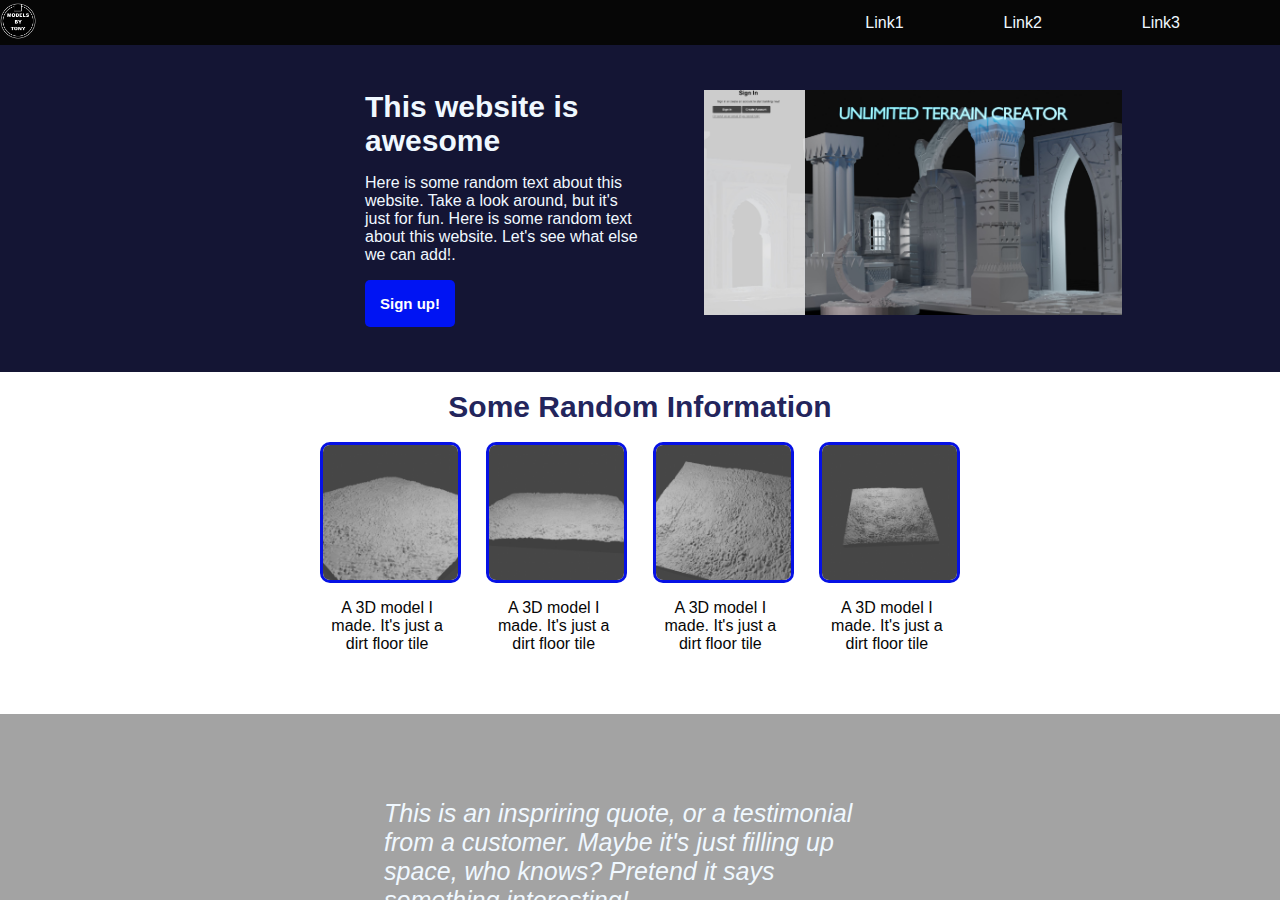
<file: index.html>
<!DOCTYPE html>
<html lang="en">
<head>
    <meta charset="UTF-8">
    <meta http-equiv="X-UA-Compatible" content="IE=edge">
    <meta name="viewport" content="width=device-width, initial-scale=1.0">
    <title>Document</title>
</head>
<link rel="stylesheet" href="style.css" />
<body>

    <div class="background">

        <nav class="header-container">
            <div class="header-link-container" id="hlc1">
                <div class="logo-holder">
                    <img src="./images/ProfilePic.png">
                </div>

            </div>

            <div class="header-link-container" id="hlc2">
                <div>Link1</div>
                <div>Link2</div>
                <div>Link3</div>
            </div>
        </nav>

        <div class="section">
            <div class="content-container1">
                <div class="text-content-container">
                    <strong>This website is awesome</strong>
                    <p>Here is some random text about this website. Take a look around, but it's just for fun. Here is some random text about this website. Let's see what else we can add!.</p>
                    <button>Sign up!</button>
                </div>
            </div>
            <div class="content-container2">
                <img class="image-wide" src="./images/Sgnin.JPG">
            </div>
        </div>



        <div class="section2">
            <strong>Some Random Information</strong>
            <br/>
            <div class="content-container3">
                
                <div class="image-text">
                    <img src="./images/Image1.png">
                    <div class="text-container">
                        <p>A 3D model I made. It's just a dirt floor tile</p>
                    </div>
                    
                </div>
                <div class="image-text">
                    <img src="./images/Image2.png">
                    <div class="text-container">
                        <p>A 3D model I made. It's just a dirt floor tile</p>
                    </div>
                    
                </div>
                <div class="image-text">
                    <img src="./images/Image3.png">
                    <div class="text-container">
                        <p>A 3D model I made. It's just a dirt floor tile</p>
                    </div>
                    
                </div>
                <div class="image-text">
                    <img src="./images/Image4.png">
                    <div class="text-container">
                        <p>A 3D model I made. It's just a dirt floor tile</p>
                    </div>
                    
                </div>


            </div>
        </div>
        <div class="section" id="section3">
            <div class="content-container3">
                <div class="quote-container">
                    <p>This is an inspriring quote, or a testimonial from a customer. Maybe it's just filling up space, who knows? Pretend it says something interesting!</p>
                    <strong>-Odin, King of the Gods</strong>
                </div>
                

            </div>

        </div>
        <div class="section" id="section4">
            <div class="content-container4">
                <div class="text-content-container2">
                    <strong>Call to Action!!!</strong>
                    <p>Sign up, for something really interesting that you're going to love!!</p>
                </div>
                <button>Sign Up!</button>


            </div>
        </div>


        <!-- <div class="section-container>">
            <div class="section" id="s1">
                <div class="s1-space" id="s1-space-1">

                    <div class="space-content">
                        <strong>This Website is awesome!</strong>
                        <p>This website has some subtext that goes here under the main title. It's a smaller font and the color is lower contrast</p>
                        <button>Sign Up!</button>

                    </div>
                    
                    
                </div>
                <div class="s1-space" id="s1-space-2">

                    <img src="./images/Sgnin.JPG">

                    
                </div>
            </div>
            <div class="section" id="s2">
                <strong>Some random information</strong>
                <div class="s2-space">
                    <img src="./images/image1.png">
                    <img src="./images/image2.png">
                    <img src="./images/image3.png">
                    <img src="./images/image4.png">

                </div>
            </div>
            <div class="section" id="s3">Poop</div>
            <div class="section" id="s4">Butt</div>

        </div> -->
    
    </div>

    <h1>Hello World!</h1>
    <div class="poop">hello!!!</div>
    
</body>
</html>
</file>
<file: style.css>
body {
    font-family: Arial, Helvetica, sans-serif;
    /* position: absolute; */
    /* font-weight: bold; */
    color:aliceblue;
    /* overflow-y: scroll;
    overflow-x: hidden; */
  }

h1 {
font-size: 20px;
}

strong {
    font-size: 30px;
    text-align: left;
}

  
.background {
    position: fixed;
    width: 100%;
    height: 100%;
    background-color: rgb(53, 45, 82);
    top: 0;
    left: 0;
    position: absolute;
    overflow-y: scroll;
    overflow-x: hidden;

}

.header-container {
    /* border: 5px solid #9e079e; */
    display: flex;
    height: 5vh; 
    background-color: #060606;

}

.header-container > div {
    flex: 1;


}

#hlc1 {
    flex: 2 1 auto;

}

.logo-holder > img {
    height: 4vh;
    width: 4vh;
}
.header-link-container {
    display: flex;
    justify-content: center;
    align-items: center;
}

.header-link-container > div {
    flex: 1;
}


button {
    display: inline-block;
    padding: 1em;
    border-radius: 5px;
    border: none;
    background-color: #0014f3;
    color: #fff;
    font-size: 15px;
    font-weight: bold;
    /* margin-right: 10px;
    margin-bottom: 5px; */
  }


.section, .section2 {
    background-color: #141534;
    /* border: 1px solid #ffcc5c; */
    /* height: 30vh; */
    display: flex;
    padding: 5vh;
    justify-content: center;
    align-items: top;
    overflow: auto;
    position: relative;

}

.section2 {
    padding-top: 2vh;
    flex-direction: column;
    justify-content: top;
    align-items: center;
    background-color: #ffffff;
}

.section2 > strong {
    color: #23255c;
}

.content-container1 {
    /* border: 1px solid #06be2e; */
    flex: 1;
    display: flex;
    flex-direction: column;
    justify-content: top;
    align-items: flex-start;
    display: flex;
    /* margin-right: 50px; */
    /* margin-left: 25vw; */
    
}

#section3 {
    background-color: #a3a3a3;
}

.content-container2 {
    /* border: 1px solid #e50606; */
    flex: 1;
    display: flex;
    flex-direction: column;
    justify-content: top;
    align-items: flex-start;
    
}

.content-container3 {
    display: flex;
    flex-direction: row;
    justify-content: center;
    gap: 2vw;
}


.content-container3 > img{

    height: 15vh;
    border-radius: 10px;


}



.image-text {
    display: flex;
    flex-direction: column;
    justify-content: top;
    align-items: flex-start;
    
}

.image-text > img{

    height: 15vh;
    width: 15vh;
    border-radius: 10px;
    margin-left: auto;
    border: 3px solid #0611e5;

}

.image-text > p {
    text-align: center;
    color: #23255c;
}



.text-container {
    width: 15vh;
    text-align: center;
}

.text-container > p {
    color: #060606;

}


.text-content-container {
    margin-left: 25vw;

}

.image-wide {
    height: 25vh;
    width: auto;
    margin-left: 5vw;
}

.quote-container {
    /* background-color: #848484; */
    border-radius: 10px;
    padding: 15px;
    width: 40vw;
    display: flex;
    flex-direction: column;

}

.quote-container > p {
    font-size: 25px;
    font-style: italic;
}

.quote-container > strong {
    text-align: right;
}

#section4 {
    background-color: #fff;
}

.content-container4 {
    display: flex;
    background-color: #0014f3;
    border-radius: 10px;
    justify-content: left;
    align-items: center;
    padding-left: 50px;
    padding-right: 50px;
    padding-top: 10px;
    padding-bottom: 10px;
}

.content-container4 > button {
    border: 3px solid #ffffff;
    padding: 5px;
    margin-left: 5vw;
}
.text-content-container2 {

    display: flex;
    flex-direction: column;
}

.text-content-container2 > strong {
    font-size: 20px;


}

.text-content-container2 > p {
    font-size: 15px;


}
</file>
